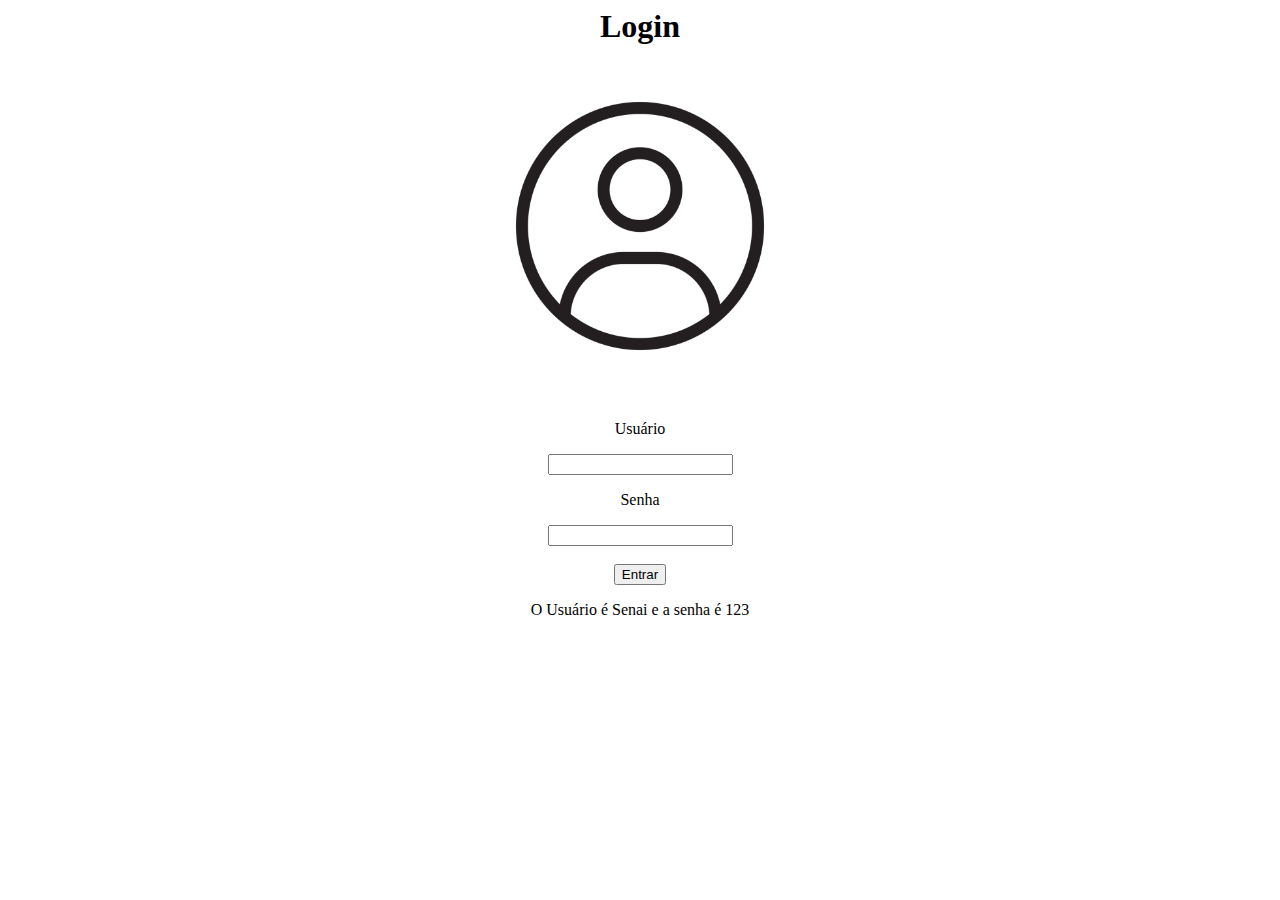
<file: ATT_Login/Estrutura/Index.html>
<html lang="pt-BR">
    <meta charset="UTF-8">
    <link rel="stylesheet" href="../Visual/Style.css">
    <script src="../Script/Script.js"></script>

    <head>
        <title>Bagui Mobile</title>
    </head>

    <body>
        <h1>Login</h1>
        <div class="container">
        <img src="../Visual/Imagens/Img Perfil.png" width="320" height="320">
        </div>

        <br>

        <form id="informações">
            <p>Usuário</p>
            <input type="text" id="Nome" Name="Nome" required>
            <p>Senha</p>
            <input type="password" id="Senha" Name="Senha" required>
            <br>
            <br>
            <button type="Submit" onclick="verificar()">Entrar</button>
        </form>


        <p>O Usuário é Senai e a senha é 123</p>
    </body>
</html>
</file>
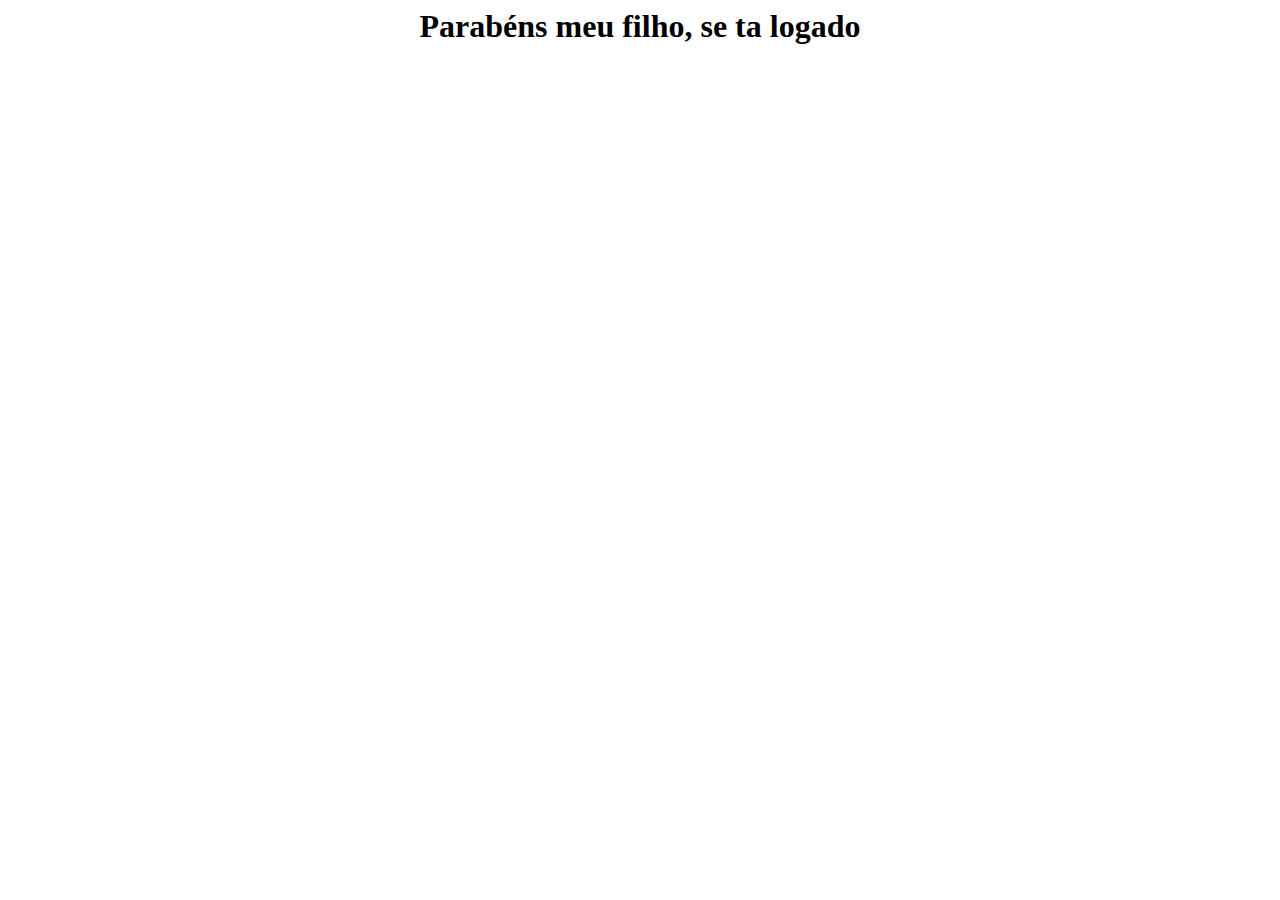
<file: ATT_Login/Estrutura/Página.html>
<html lang="pt-BR">
    <meta charset="UTF-8">
    <link rel="stylesheet" href="../Visual/Style.css">
    <script src="../Script/Script.js"></script>

    <head>
        <title>Otra página doidera</title>
    </head>

    <h1>Parabéns meu filho, se ta logado</h1>
</html>
</file>
<file: ATT_Login/Visual/Style.css>
body {
   text-align: center;
}
</file>
